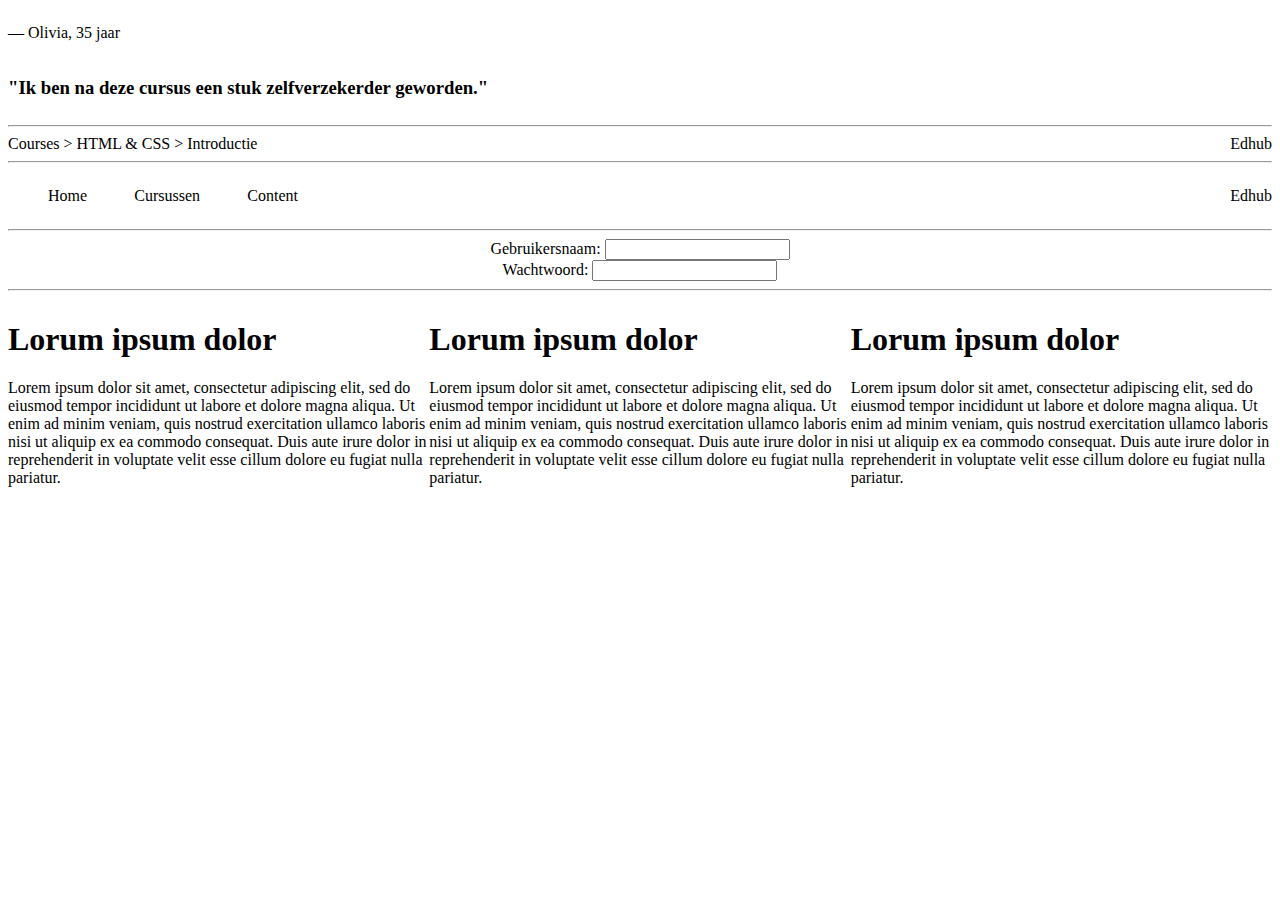
<file: frontend-css-selectors-flexbox-master/opdracht-1/index.html>
<!DOCTYPE html>
<html lang="en">
<head>
    <meta charset="UTF-8">
    <link rel="stylesheet" href="styles.css">
    <title>Opdracht 2 - Flexbox</title>
</head>
<body>
    <!--    OPDRACHT 2.1    -->
    <div class="one">
        <p>&mdash; Olivia, 35 jaar</p>
        <h3>"Ik ben na deze cursus een stuk zelfverzekerder geworden."</h3>
    </div>

    <hr />

    <!--    OPDRACHT 2.2    -->
    <div class="two">
        <div>
            <span>Courses ></span>
            <span>HTML & CSS ></span>
            <span>Introductie</span>
        </div>
        <div > Edhub</div>
    </div>

    <hr />

    <!--    OPDRACHT 2.3    -->
    <div class="three">
        <ul class="three-one">
            <li>Home</li>
            <li>Cursussen</li>
            <li>Content</li>
        </ul>
        <div class="three-two">Edhub</div>
    </div>

    <hr />

    <!--    OPDRACHT 2.4    -->
    <div>
        <form class="four">
            <label for="username">
                Gebruikersnaam:
                <input id="username" type="text" name="username"/>
            </label>
            <label for="password">
                Wachtwoord:
                <input id="password" type="password" name="password"/>
            </label>
        </form>
    </div>

    <hr />

    <!--    OPDRACHT 2.5    -->
    <div class="five">
        <article class="five-one">
            <h1>Lorum ipsum dolor</h1>
            <p>Lorem ipsum dolor sit amet, consectetur adipiscing elit, sed do eiusmod tempor incididunt ut labore et dolore magna aliqua. Ut enim ad minim veniam, quis nostrud exercitation ullamco laboris nisi ut aliquip ex ea commodo consequat. Duis aute irure dolor in reprehenderit in voluptate velit esse cillum dolore eu fugiat nulla pariatur. </p>
        </article>
        <article class="five-one">
            <h1>Lorum ipsum dolor</h1>
            <p>Lorem ipsum dolor sit amet, consectetur adipiscing elit, sed do eiusmod tempor incididunt ut labore et dolore magna aliqua. Ut enim ad minim veniam, quis nostrud exercitation ullamco laboris nisi ut aliquip ex ea commodo consequat. Duis aute irure dolor in reprehenderit in voluptate velit esse cillum dolore eu fugiat nulla pariatur. </p>
        </article>
        <article class="five-one">
            <h1>Lorum ipsum dolor</h1>
            <p>Lorem ipsum dolor sit amet, consectetur adipiscing elit, sed do eiusmod tempor incididunt ut labore et dolore magna aliqua. Ut enim ad minim veniam, quis nostrud exercitation ullamco laboris nisi ut aliquip ex ea commodo consequat. Duis aute irure dolor in reprehenderit in voluptate velit esse cillum dolore eu fugiat nulla pariatur. </p>
        </article>
    </div>
</body>
</html>
</file>
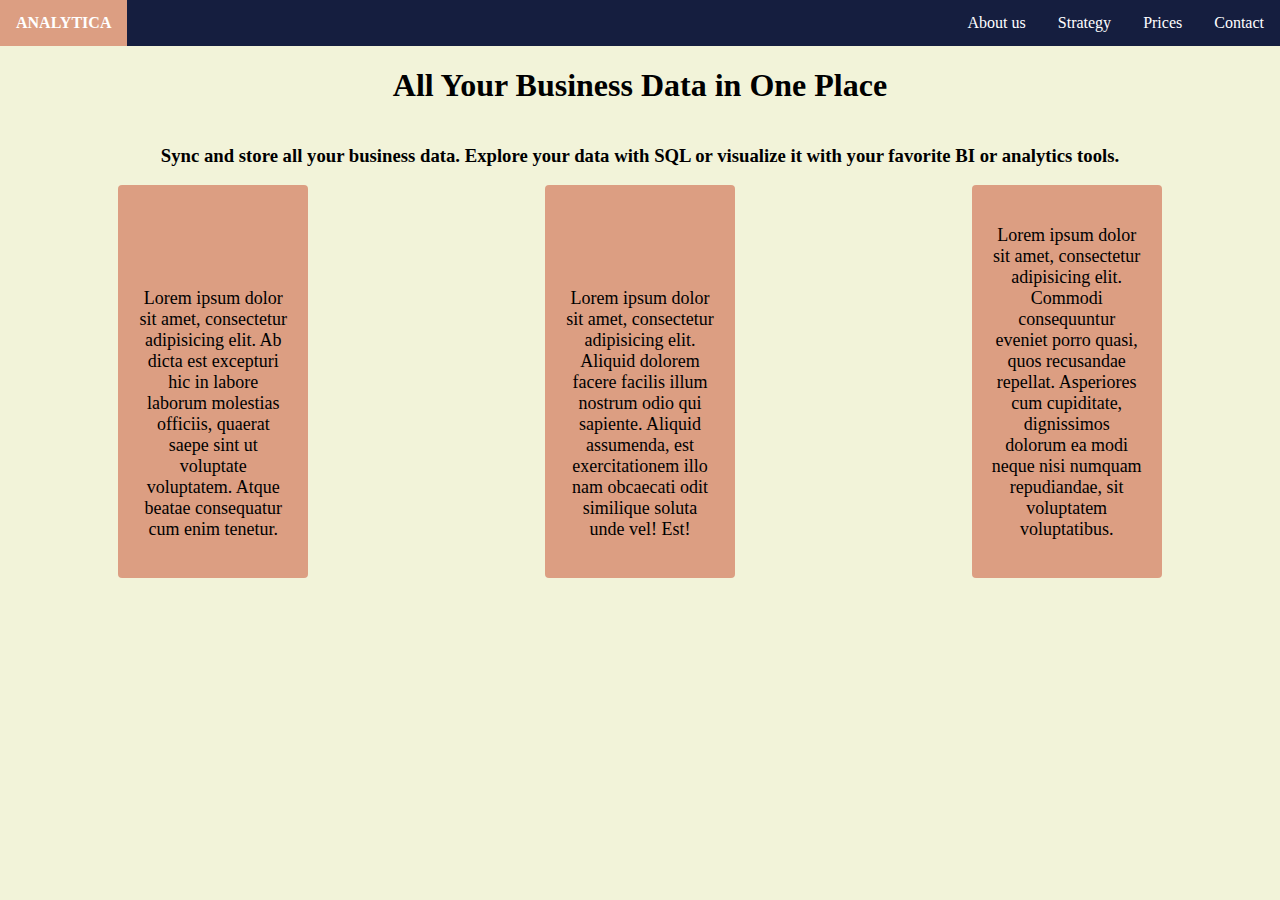
<file: frontend-css-selectors-flexbox-master/opdracht-2-3/index.html>
<!DOCTYPE html>
<html lang="en">
<head class="head-class">

    <meta charset="UTF-8">
    <meta name="viewport" content="width=device-width, initial-scale=1, minimum-scale=1"/>
    <link rel="stylesheet" href="styles.css">
    <title>Flexbox opdracht 2 en 3</title>
</head>
<body>

<ul class="main-menu">
    <li class="menu-item-an"><a href="#">ANALYTICA</a></li>
    <li class="menu-item"><a href="#">Contact</a></li>
    <li class="menu-item"><a href="#">Prices</a></li>
    <li class="menu-item"><a href="#">Strategy</a></li>
    <li class="menu-item"><a href="#">About us</a></li>

</ul>

    <div class="all-your-business">
        <h1>All Your Business Data in One Place</h1>
        <h3>Sync and store all your business data. Explore your data with SQL or visualize it with your favorite BI or
            analytics tools.</h3>
    </div>

<div class="para-container">

     <article class="article-box">
    <p class="para-graf">Lorem ipsum dolor sit amet, consectetur adipisicing elit. Ab dicta est excepturi hic in labore laborum molestias officiis, quaerat saepe sint ut voluptate voluptatem. Atque beatae consequatur cum enim tenetur.</p>
     </article>
    <article class="article-box">
    <p class="para-graf">Lorem ipsum dolor sit amet, consectetur adipisicing elit. Aliquid dolorem facere facilis illum nostrum odio qui sapiente. Aliquid assumenda, est exercitationem illo nam obcaecati odit similique soluta unde vel! Est!</p>
    </article>
    <article class="article-box">
    <p class="para-graf">Lorem ipsum dolor sit amet, consectetur adipisicing elit. Commodi consequuntur eveniet porro quasi, quos recusandae repellat. Asperiores cum cupiditate, dignissimos dolorum ea modi neque nisi numquam repudiandae, sit voluptatem voluptatibus.</p>
    </article>
</div>
</body>
</html>
</file>
<file: frontend-css-selectors-flexbox-master/opdracht-1/styles.css>
/* ======================================================
   OEFENEN MET FLEXBOX
========================================================= */


.one {
    display: flex;
    flex-direction: column;
    justify-content: flex-end;
    align-content: flex-end;


}

.two {
    display: flex;
    justify-content: space-between;



}
.three {
    display: flex;
    flex-direction: row;
    justify-content: space-between;


}

.three-one {
    display: flex;
    flex-direction: row;
    justify-content: space-between;
    flex-basis: 250px;
    list-style: none;

}
.three-two {
    display: flex;
    flex-direction: row;
    justify-content: space-between;
    align-items: center;

}
.four {
    display: flex;
    flex-direction: column;
    justify-content: center;
    align-items: center;


}
.five {
    display: flex;
    flex-direction: row;
    flex-wrap: wrap;
}
.five-one{
    flex-basis: 200px;
    flex-grow: 1;
    flex-shrink: 0;


}





/*ul  {
    border: 1px solid red; padding: 10px;}
li{display: inline-block; border: 1px solid blue; margin: 5px; padding: 10px; vertical-align: top;}
span{border: 1px dashed lime; margin: 0 10px; padding: 5px;*/
</file>
<file: frontend-css-selectors-flexbox-master/opdracht-2-3/styles.css>
body{
    background-color: #f2f3d9;
    font-family: Verdana Pro sans-serif;
    margin: 0;



}
.main-menu  {
    list-style-type: none;
    margin: 0;
    padding: 0;
    overflow: hidden;
    background-color: #151e3f;


}

.menu-item {
    background-color: #151e3f;
    background: #151e3f;

}
li {
    float: right;
}
.menu-item-an{
    float: left;
    font-weight: 900;

}
li a {
    display: block;
    color: white;
    text-align: center;
    padding: 14px 16px;
    text-decoration: none;
}
li a:hover:not(.active) {
    background-color: #dc9e82;
}
.active {
    background-color: #151e3f;
}


.all-your-business{
    display: flex;
    flex-direction: column;
    justify-content: center;
    align-items: center;



}
.para-container {

    display: flex;
    flex-direction: row;
    justify-content: space-around;
    flex-wrap: wrap;
    text-align: center;



}
.para-graf {
    display: flex;
    width: 150px;
    padding: 20px;
    margin-top: 20px;
    /*height: 350px;*/
    background-color: #dc9e82;
    align-items: flex-end;
    text-align: center;
    font-size: large;


}
.article-box  {

    display: flex;
    flex-direction: column;
    justify-content: flex-end;
    flex-basis: 150px;
    border-radius: 4px;
    background-color: #dc9e82;
    text-align: center;



}
</file>
